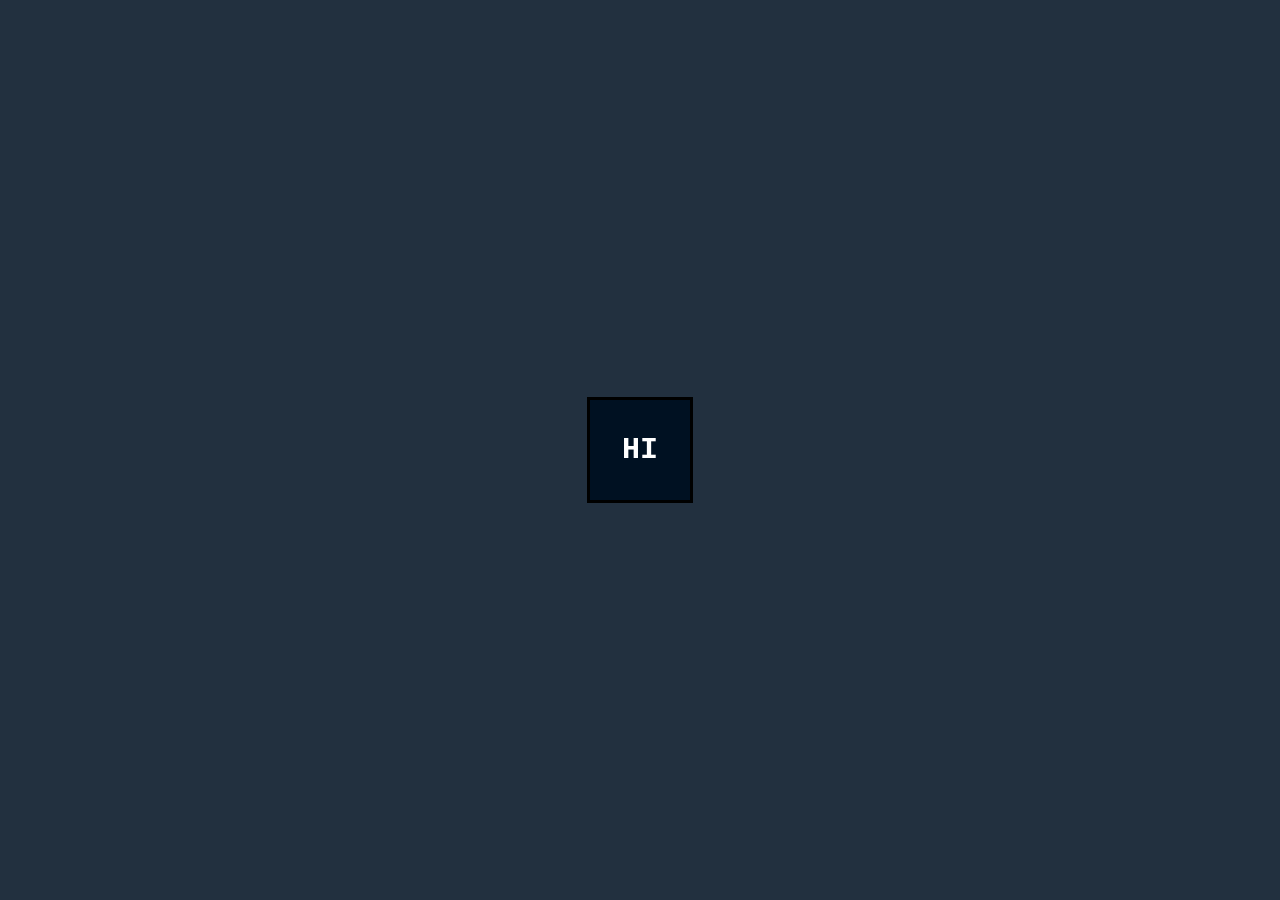
<file: index.html>
<!DOCTYPE html>
<html lang="en">

<head>
    <meta charset="UTF-8">
    <meta name="viewport" content="width=device-width, initial-scale=1.0">
    <title>Title</title>
    <style>
        body {
            position: relative;
            background-color: #012d;
            margin: 0;
            padding: 0;
            min-width: 100vw;
            min-height: 100vh;
        }

        .message {
            font-weight: bold;
            color: red;
            font-size: 24px;
        }

        .box {
            position: absolute;
            top: 50%;
            left: 50%;
            transform: translate(-50%, -50%);
            width: 100px;
            height: 100px;
            background-color: #012;
            color: #fff;
            font-weight: bold;
            font-size: 30px;
            text-transform: uppercase;
            border: 3px solid #000;
            display: flex;
            justify-content: center;
            align-items: center;
            font-family: 'Courier New', Courier, monospace;
            transition: all 0.3s linear;
            user-select: none;

        }

        .box:hover {
            border: 3px solid #aaa;
            box-shadow: inset 0 0 8px 0 #fff8;
            text-shadow: 0 0 30px #fff;
            border-radius: 40%;
            cursor: pointer;
        }

        .box:active {
            color: red;
            scale: 0.95;
        }
    </style>
</head>

<body>
    <div class="message"></div>
    <div class="box">HI</div>
    <script>
        let messageBox = document.querySelector(".message")
        const clickHandler = (first) => {
            if (messageBox.textContent !== "") {
                return
            }
            messageBox.textContent = "Hello"
            setTimeout(() => {
                messageBox.textContent = ""
            }, 2000);
        }

        document.querySelector(".box").addEventListener("click", clickHandler)
    </script>
</body>

</html>
</file>
